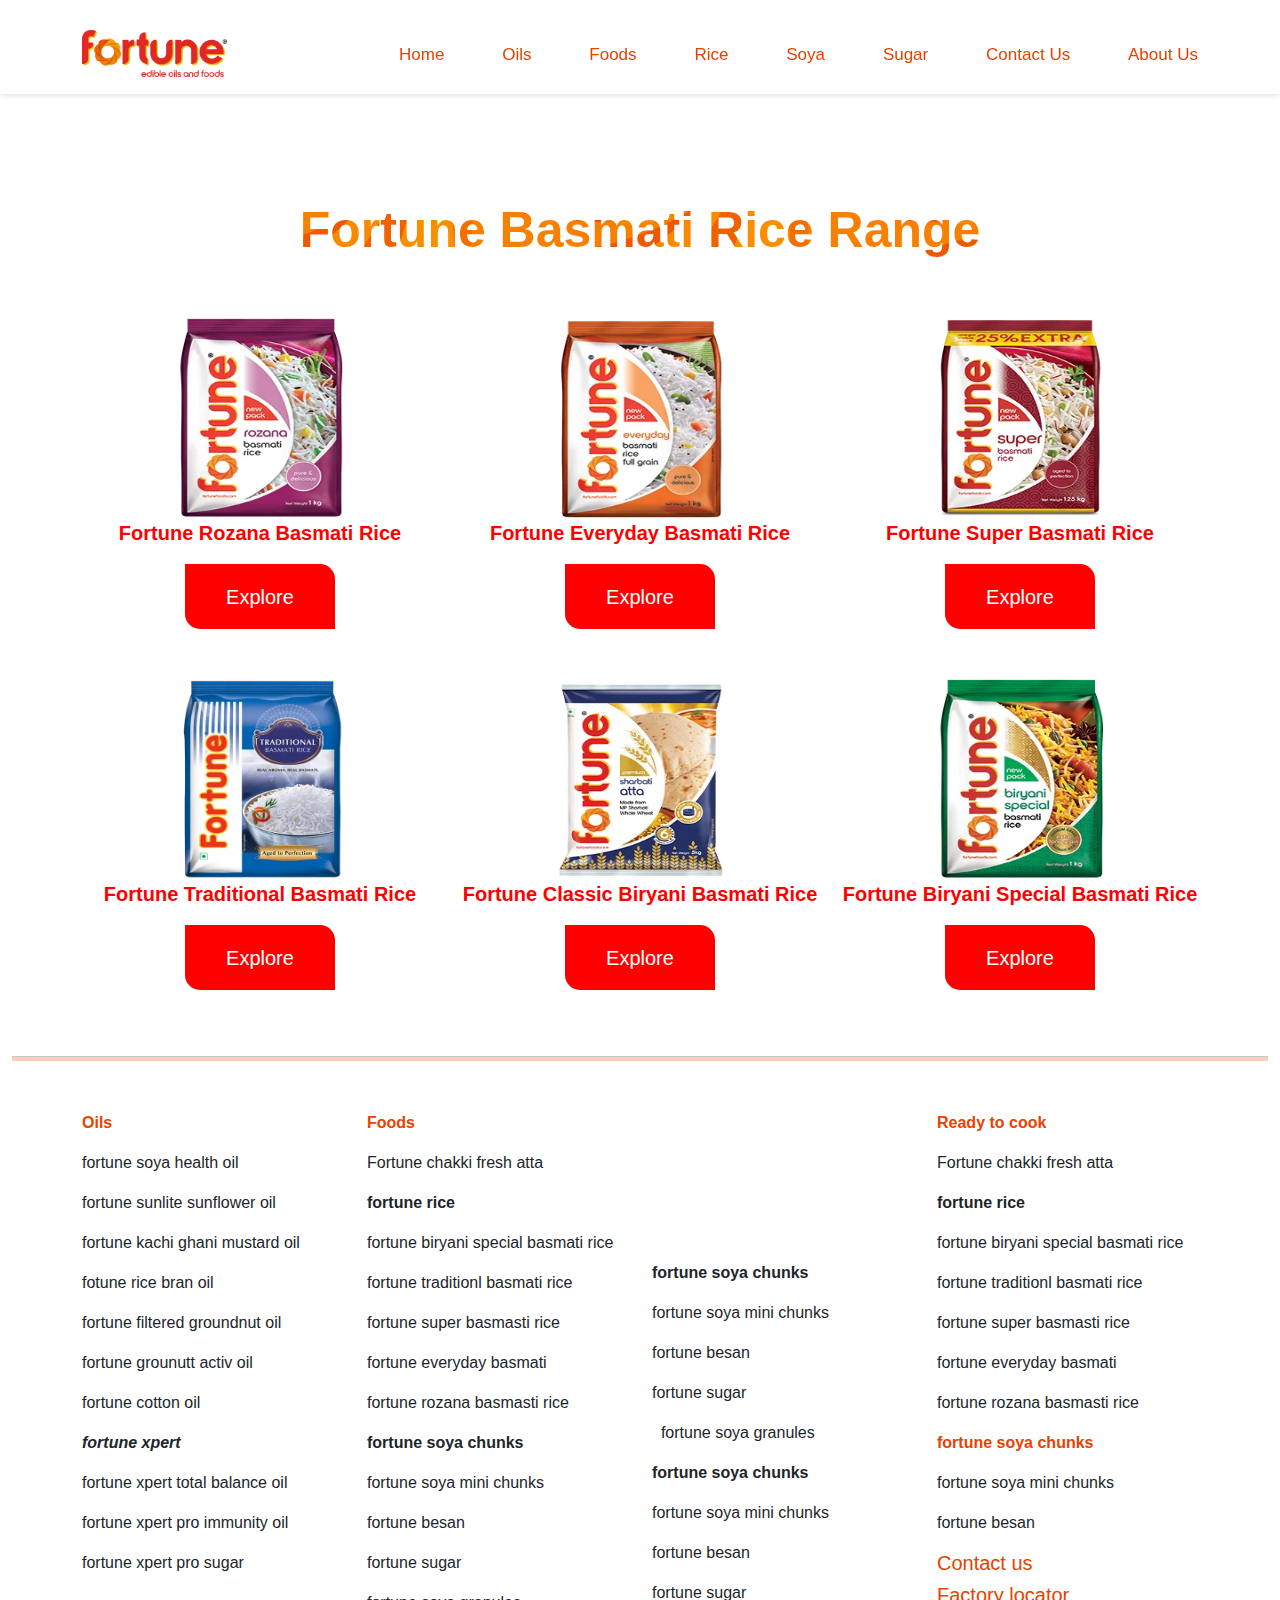
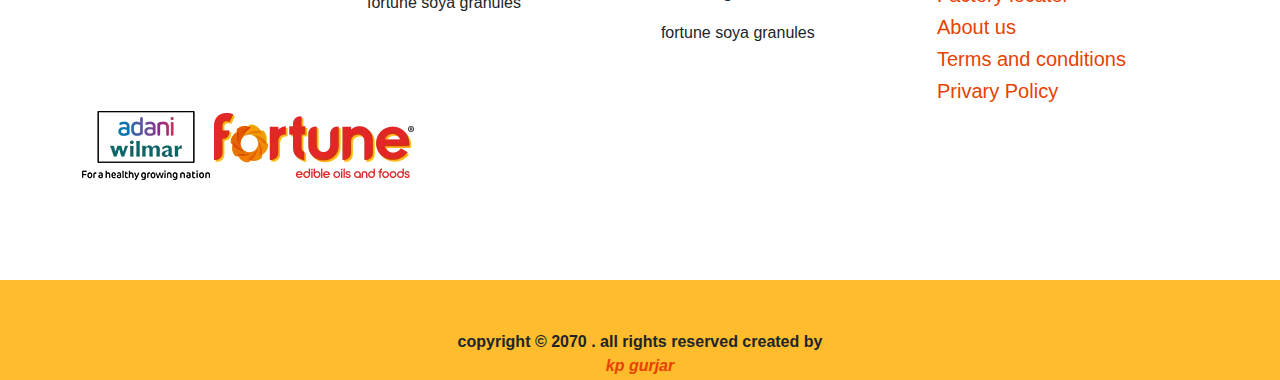
<file: food(rice).html>
<!DOCTYPE html>
<html lang="en">

<head>
    <meta charset="UTF-8">
    <meta name="viewport" content="width=device-width, initial-scale=1.0">
    <title>Fortune</title>
    <link rel="icon" href="favicon.ico">
    <link rel="stylesheet" href="rice.css">
    <link href="https://cdn.jsdelivr.net/npm/bootstrap@5.3.3/dist/css/bootstrap.min.css" rel="stylesheet"
        integrity="sha384-QWTKZyjpPEjISv5WaRU9OFeRpok6YctnYmDr5pNlyT2bRjXh0JMhjY6hW+ALEwIH" crossorigin="anonymous">
    <script src="https://cdn.jsdelivr.net/npm/bootstrap@5.3.3/dist/js/bootstrap.bundle.min.js"
        integrity="sha384-YvpcrYf0tY3lHB60NNkmXc5s9fDVZLESaAA55NDzOxhy9GkcIdslK1eN7N6jIeHz"
        crossorigin="anonymous"></script>
</head>
<body>
    <div class="container-fluid cf1">
        <div class="container">
            <div class="row">
                <div class="col-3 navc4">
                    <img src="logo-fortune.webp" alt="" width="145px">
                </div>
                <div class="col-9 navc8">
                    <ul>
                        <li> <a href="index.html">Home</a></li>
                        <li><a href="oils.html">Oils</a></li>
                                        <li><a href="food(besain).html">Foods</a></li>
                                        <li><a href="food(rice).html">Rice</a></li>
                                        <li><a href="food(soya).html">Soya</a></li>
                                        <li><a href="food(sugar).html">Sugar</a></li>
                                        
                                        <li>Contact Us</li>
                                        <li>About Us</li>
                    </ul>
                </div>
            </div>
        </div>
    </div>
    <div class="container">
        <div class="back">
            <h1>Fortune Basmati Rice Range</h1>
        </div>
        <div class="row atta">
            <div class="col-4 c6">
                <img src="01_0016_Rozana-1Kg-01-FOP_1.webp" alt=""  height="200px" width="200px">
                <p>Fortune Rozana Basmati Rice</p>
                <button>Explore</button>
            </div>
            <div class="col-4 c6">
                <img src="01_0017_Everyday-1-Kg-pouch-FOP.webp" alt=""  height="200px" width="200px">
                <p>Fortune Everyday Basmati Rice</p>
                <button>Explore</button>
            </div>
            <div class="col-4 c6">
                <img src="SuperBasmati.webp" alt=""  height="200px" width="200px">
                <p>Fortune Super Basmati Rice</p>
                <button>Explore</button>
            </div>
        </div>
        <div class="row atta">
            <div class="col-4 c6">
                <img src="traditional-basmati-ricec947.webp" alt=""  height="200px" width="200px">
                <p>Fortune Traditional Basmati Rice</p>
                <button>Explore</button>
            </div>
            <div class="col-4 c6">
                <img src="225x270.webp" alt=""  height="200px" width="200px">
                <p>Fortune Classic Biryani Basmati Rice</p>
                <button>Explore</button>
            </div>
            <div class="col-4 c6">
                <img src="01_0019_Biryani-Special-1-Kg-01-FOP_1.webp" alt="" height="200px" width="200px">
                <p>Fortune Biryani Special Basmati Rice</p>
                <button>Explore</button>
            </div>
        </div>
    </div>
    
    <div class="container-fluid cfnoy">
        <hr>
        <div class="container">
            <div class="row" style="margin-top: 50px;">
                <div class="col-3">
                    <p style="color: #e84200;"><b>Oils</b></p>
                    <p>fortune soya health oil</p>
                    <p>fortune sunlite sunflower oil</p>
                    <p>fortune kachi ghani mustard oil &nbsp;&nbsp;</p>
                    <p>fotune rice bran oil </p>
                    <p>fortune filtered groundnut oil</p>
                    <p>fortune grounutt activ oil</p>
                    <p>fortune cotton oil</p>
                    <p><b><i>fortune xpert</i></b></p>
                    <p>fortune xpert total balance oil</p>
                    <p>fortune xpert pro immunity oil</p>
                    <p>fortune xpert pro sugar </p>
                </div>
                <div class="col-3">
                    <p style="color: #e84200;"><b>Foods</b></p>
                    <p>Fortune chakki fresh atta</p>
                    <p><b>fortune rice</b></p>
                    <p>fortune biryani special basmati rice</p>
                    <p>fortune traditionl basmati rice</p>
                    <p>fortune super basmasti rice</p>
                    <p>fortune everyday basmati</p>
                    <p>fortune rozana basmasti rice</p>
                    <p><b>fortune soya chunks</b></p>
                    <p>fortune soya mini chunks</p>
                    <p>fortune besan</p>
                    <p>fortune sugar</p>
                    <p>fortune soya granules</p>

                </div>
                <div class="col-3" style="margin-top: 150px;">
                    <p><b>fortune soya chunks</b></p>
                    <p>fortune soya mini chunks</p>
                    <p>fortune besan</p>
                    <p>fortune sugar</p>
                    <p>&nbsp;&nbsp;fortune soya granules</p>
                    <p><b>fortune soya chunks</b></p>
                    <p>fortune soya mini chunks</p>
                    <p>fortune besan</p>
                    <p>fortune sugar</p>
                    <p>&nbsp;&nbsp;fortune soya granules</p>
                </div>
                <div class="col-3">
                    <p style="color: #e84200;"><b>Ready to cook</b></p>
                    <p>Fortune chakki fresh atta</p>
                    <p><b>fortune rice</b></p>
                    <p>fortune biryani special basmati rice</p>
                    <p>fortune traditionl basmati rice</p>
                    <p>fortune super basmasti rice</p>
                    <p>fortune everyday basmati</p>
                    <p>fortune rozana basmasti rice</p>
                    <p style="color: #e84200;"><b>fortune soya chunks</b></p>
                    <p>fortune soya mini chunks</p>
                    <p>fortune besan</p>

                    <h5 style="color: #e84200;">Contact us</h5>
                    <h5 style="color: #e84200;">Factory locator</h5>
                    <h5 style="color: #e84200;">About us</h5>
                    <h5 style="color: #e84200;">Terms and conditions</h5>
                    <h5 style="color: #e84200;">Privary Policy</h5>
                </div>

            </div>
            <div class="row">
                <div class="col-4">
                    <img src="logo-adani-1.webp" alt="">
                    <img src="logo-fortune.webp" alt="">
                </div>




            </div>

        </div>
    </div>

    <div class="container-fluid cflast" style="padding-top: '20px'; background: #ffbc2c; ">
        <div class="container">
            <p>copyright &copy; 2070 . all rights reserved created by <br /><span style="color: #e84200;"><i><b>kp
                            gurjar</b></i></span></p>


        </div>
    </div>
</body>

</html>
</file>
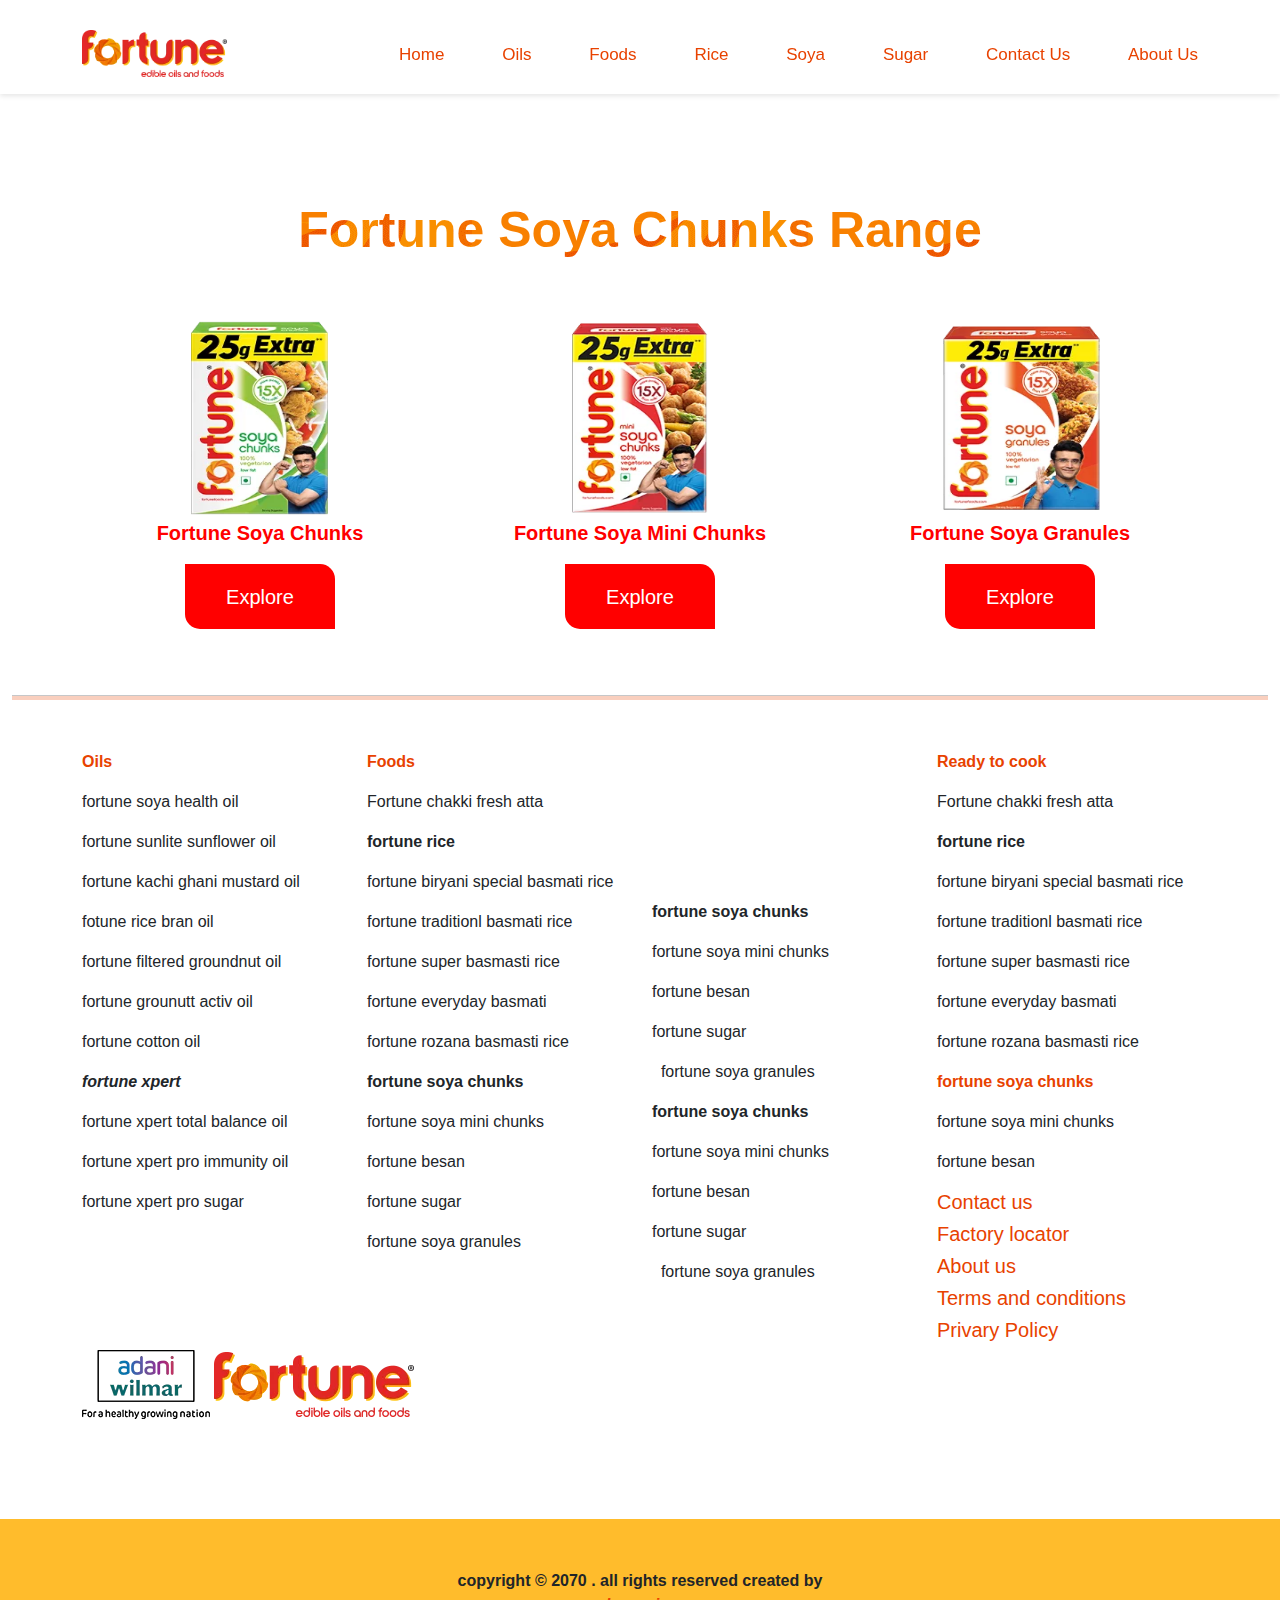
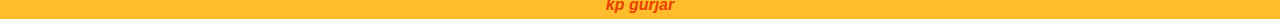
<file: food(soya).html>
<!DOCTYPE html>
<html lang="en">
<head>
    <meta charset="UTF-8">
    <meta name="viewport" content="width=device-width, initial-scale=1.0">
    <title>Fortune</title>
    <link rel="icon" href="favicon.ico">
    <link rel="stylesheet" href="rice.css">
    <link href="https://cdn.jsdelivr.net/npm/bootstrap@5.3.3/dist/css/bootstrap.min.css" rel="stylesheet"
        integrity="sha384-QWTKZyjpPEjISv5WaRU9OFeRpok6YctnYmDr5pNlyT2bRjXh0JMhjY6hW+ALEwIH" crossorigin="anonymous">
    
</head>
<body>
    <div class="container-fluid cf1">
        <div class="container">
            <div class="row">
                <div class="col-3 navc4">
                    <img src="logo-fortune.webp" alt="" width="145px">
                </div>
                <div class="col-9 navc8">
                    <ul>
                         <li> <a href="index.html">Home</a></li>
                        <li><a href="oils.html">Oils</a></li>
                                        <li><a href="food(besain).html">Foods</a></li>
                                        <li><a href="food(rice).html">Rice</a></li>
                                        <li><a href="food(soya).html">Soya</a></li>
                                        <li><a href="food(sugar).html">Sugar</a></li>
                                        
                                        <li>Contact Us</li>
                                        <li>About Us</li>
                    </ul>
                </div>
            </div>
        </div>
    </div>
    <div class="container">
        <div class="back">
            <h1>Fortune Soya Chunks Range</h1>
        </div>
        <div class="row atta">
            <div class="col-4 c6">
                <img src="Soya-Chunks-225g-2.webp" alt="" height="200px" width="200px">
                <p>Fortune Soya Chunks</p>
                <button>Explore</button>
            </div>
            <div class="col-4 c6">
                <img src="Mini-Soya-Chunks-225g-1.webp" alt="" height="200px" width="200px"> 
                <p>Fortune Soya Mini Chunks</p>
                <button>Explore</button>
            </div>
            <div class="col-4 c6">
                <img src="Soya-Granules-225g.webp" alt="" height="200px" width="200px">
                <p>Fortune Soya Granules</p>
                <button>Explore</button>
            </div>
        </div>
    </div>
    
    <div class="container-fluid cfnoy">
        <hr>
        <div class="container">
            <div class="row" style="margin-top: 50px;">
                <div class="col-3">
                    <p style="color: #e84200;"><b>Oils</b></p>
                    <p>fortune soya health oil</p>
                    <p>fortune sunlite sunflower oil</p>
                    <p>fortune kachi ghani mustard oil &nbsp;&nbsp;</p>
                    <p>fotune rice bran oil </p>
                    <p>fortune filtered groundnut oil</p>
                    <p>fortune grounutt activ oil</p>
                    <p>fortune cotton oil</p>
                    <p><b><i>fortune xpert</i></b></p>
                    <p>fortune xpert total balance oil</p>
                    <p>fortune xpert pro immunity oil</p>
                    <p>fortune xpert pro sugar </p>
                </div>
                <div class="col-3">
                    <p style="color: #e84200;"><b>Foods</b></p>
                    <p>Fortune chakki fresh atta</p>
                    <p><b>fortune rice</b></p>
                    <p>fortune biryani special basmati rice</p>
                    <p>fortune traditionl basmati rice</p>
                    <p>fortune super basmasti rice</p>
                    <p>fortune everyday basmati</p>
                    <p>fortune rozana basmasti rice</p>
                    <p><b>fortune soya chunks</b></p>
                    <p>fortune soya mini chunks</p>
                    <p>fortune besan</p>
                    <p>fortune sugar</p>
                    <p>fortune soya granules</p>

                </div>
                <div class="col-3" style="margin-top: 150px;">
                    <p><b>fortune soya chunks</b></p>
                    <p>fortune soya mini chunks</p>
                    <p>fortune besan</p>
                    <p>fortune sugar</p>
                    <p>&nbsp;&nbsp;fortune soya granules</p>
                    <p><b>fortune soya chunks</b></p>
                    <p>fortune soya mini chunks</p>
                    <p>fortune besan</p>
                    <p>fortune sugar</p>
                    <p>&nbsp;&nbsp;fortune soya granules</p>
                </div>
                <div class="col-3">
                    <p style="color: #e84200;"><b>Ready to cook</b></p>
                    <p>Fortune chakki fresh atta</p>
                    <p><b>fortune rice</b></p>
                    <p>fortune biryani special basmati rice</p>
                    <p>fortune traditionl basmati rice</p>
                    <p>fortune super basmasti rice</p>
                    <p>fortune everyday basmati</p>
                    <p>fortune rozana basmasti rice</p>
                    <p style="color: #e84200;"><b>fortune soya chunks</b></p>
                    <p>fortune soya mini chunks</p>
                    <p>fortune besan</p>

                    <h5 style="color: #e84200;">Contact us</h5>
                    <h5 style="color: #e84200;">Factory locator</h5>
                    <h5 style="color: #e84200;">About us</h5>
                    <h5 style="color: #e84200;">Terms and conditions</h5>
                    <h5 style="color: #e84200;">Privary Policy</h5>
                </div>

            </div>
            <div class="row">
                <div class="col-4">
                    <img src="logo-adani-1.webp" alt="">
                    <img src="logo-fortune.webp" alt="">
                </div>




            </div>

        </div>
    </div>

    <div class="container-fluid cflast" style="padding-top: '20px'; background: #ffbc2c; ">
        <div class="container">
            <p>copyright &copy; 2070 . all rights reserved created by <br /><span style="color: #e84200;"><i><b>kp
                            gurjar</b></i></span></p>


        </div>
    </div>
</body>

</html>
</file>
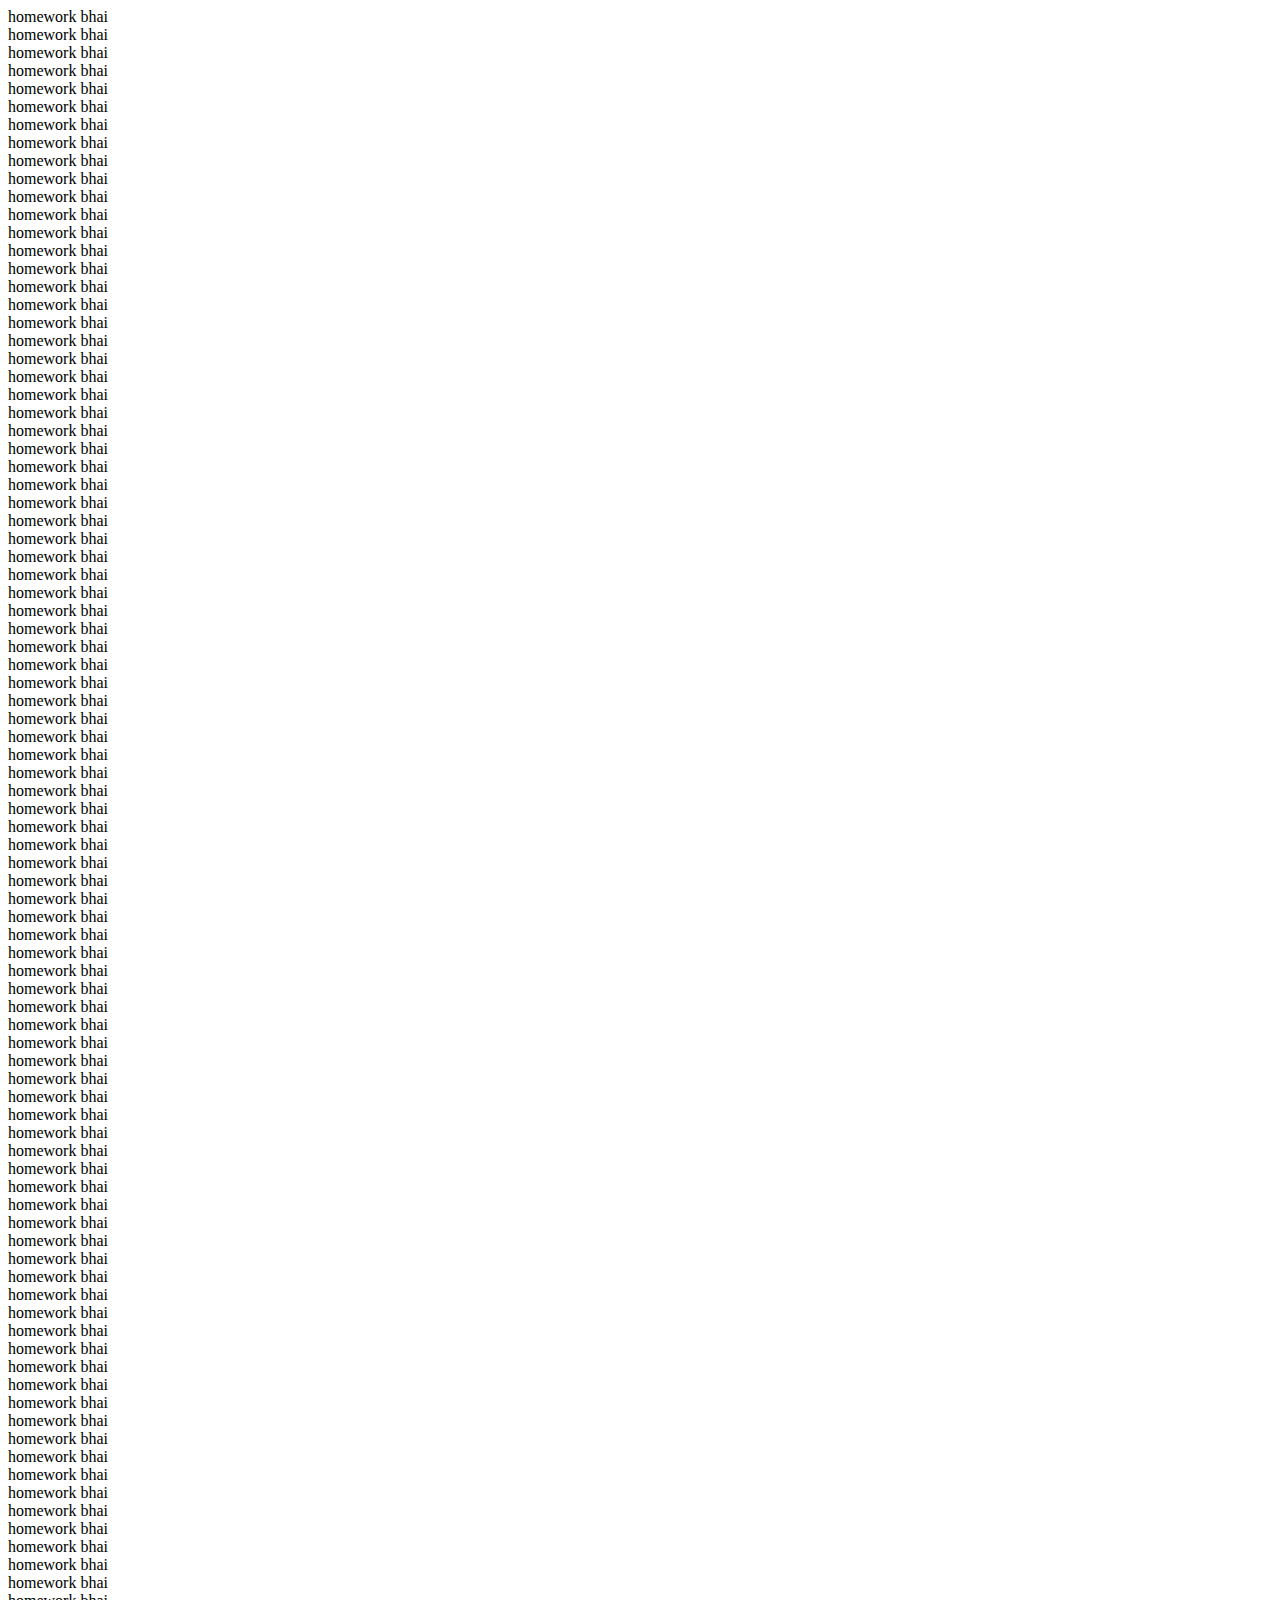
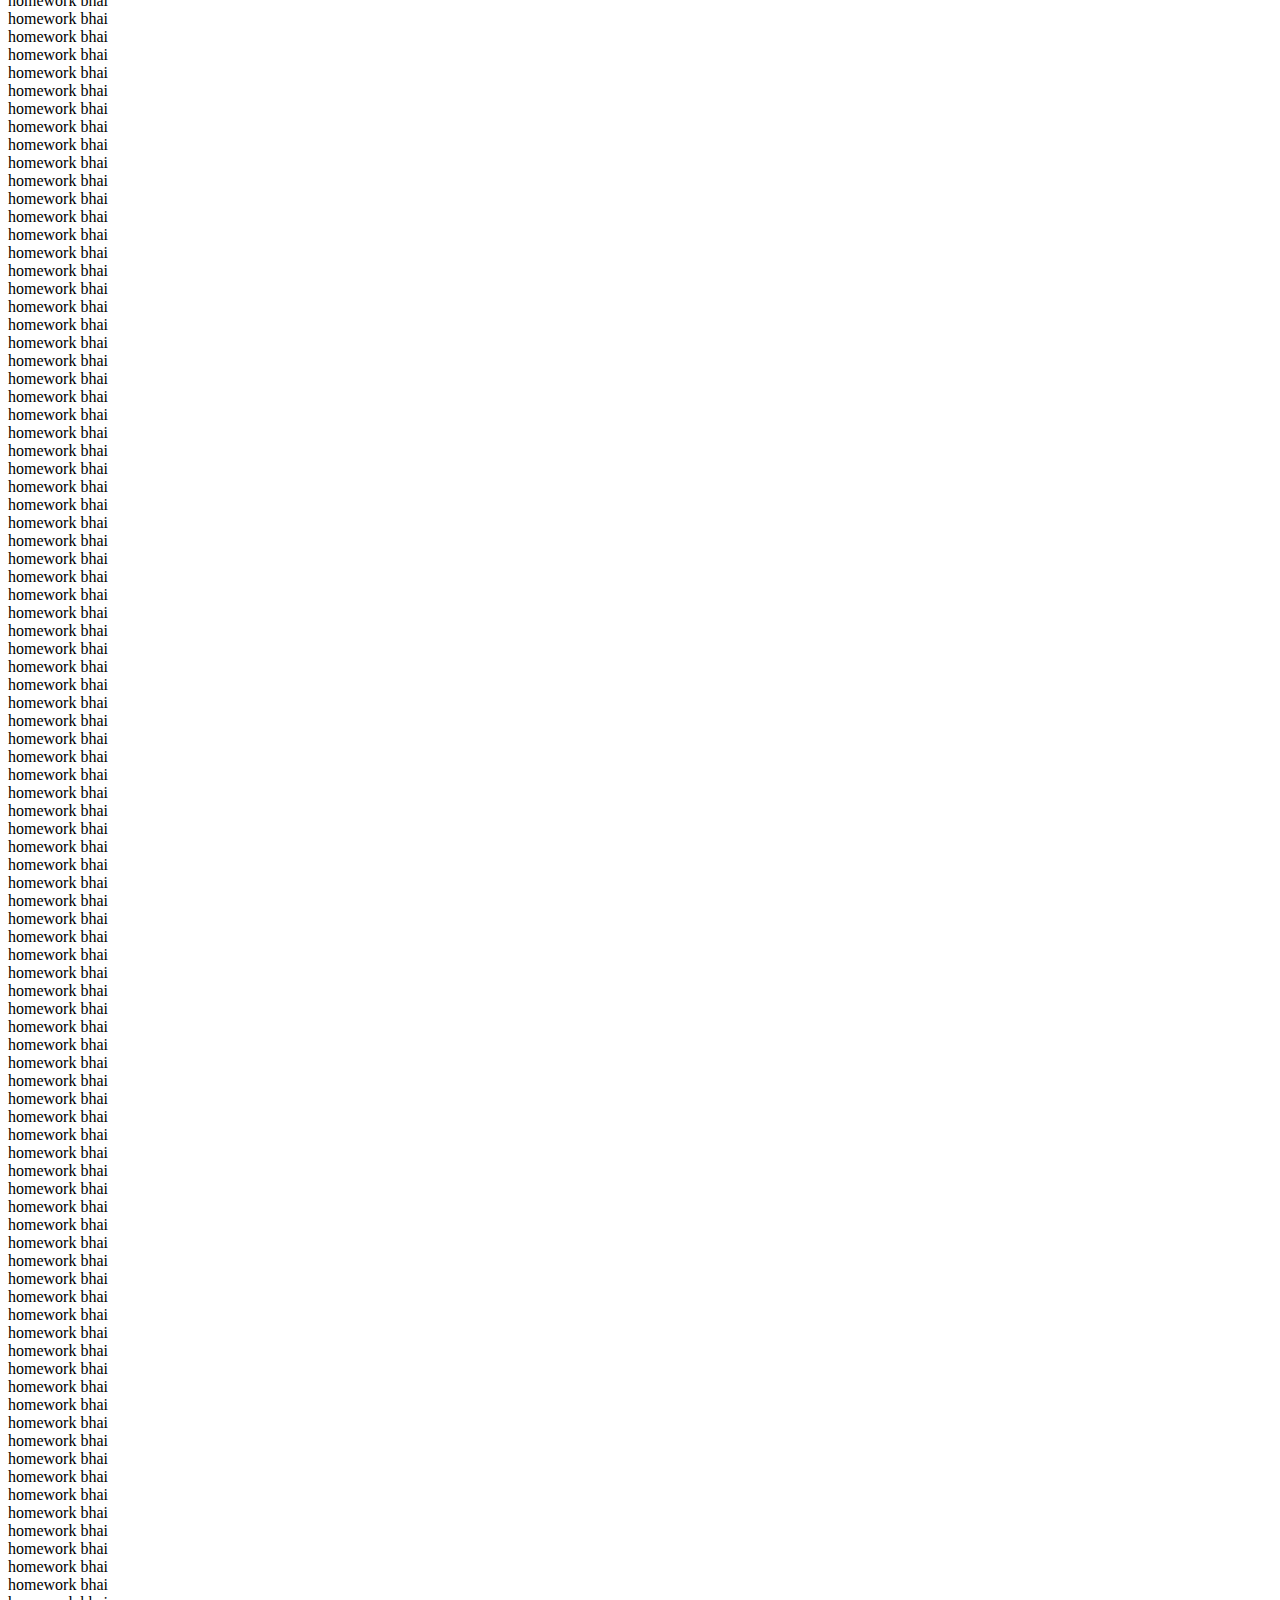
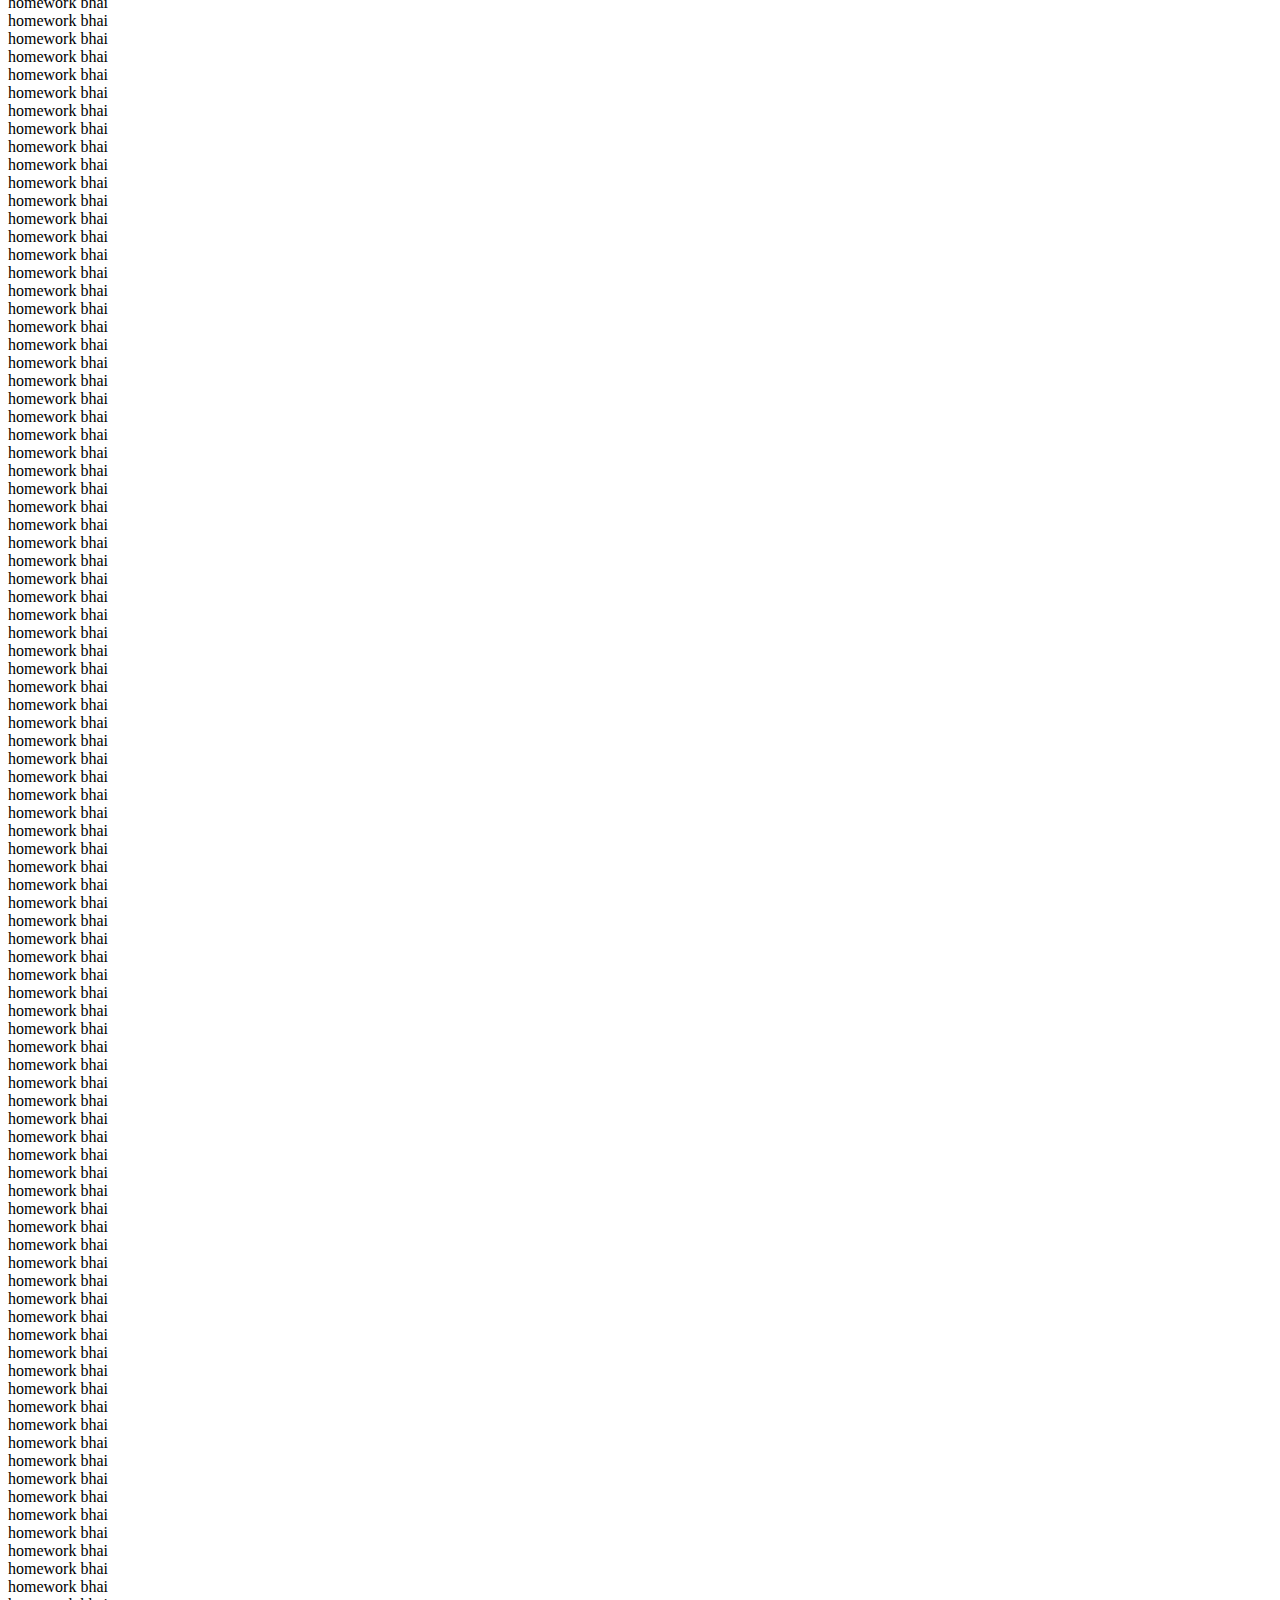
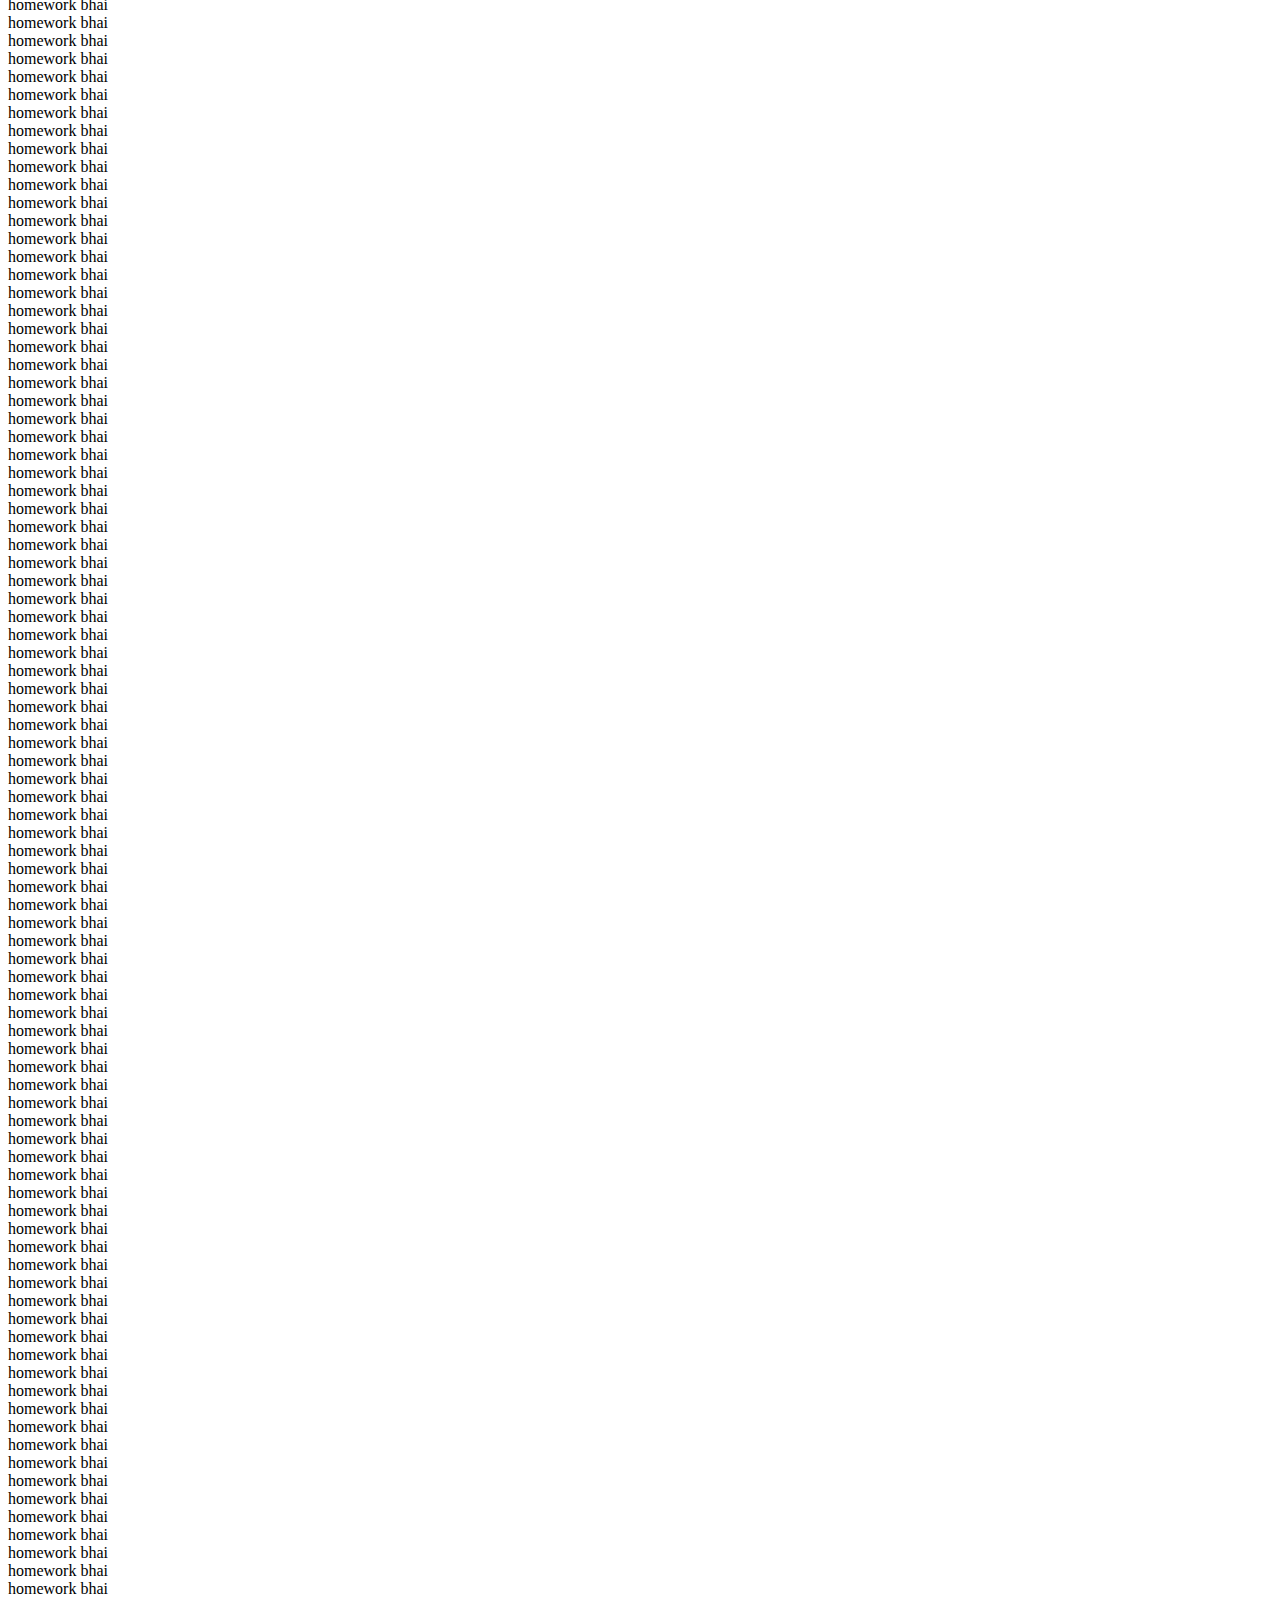
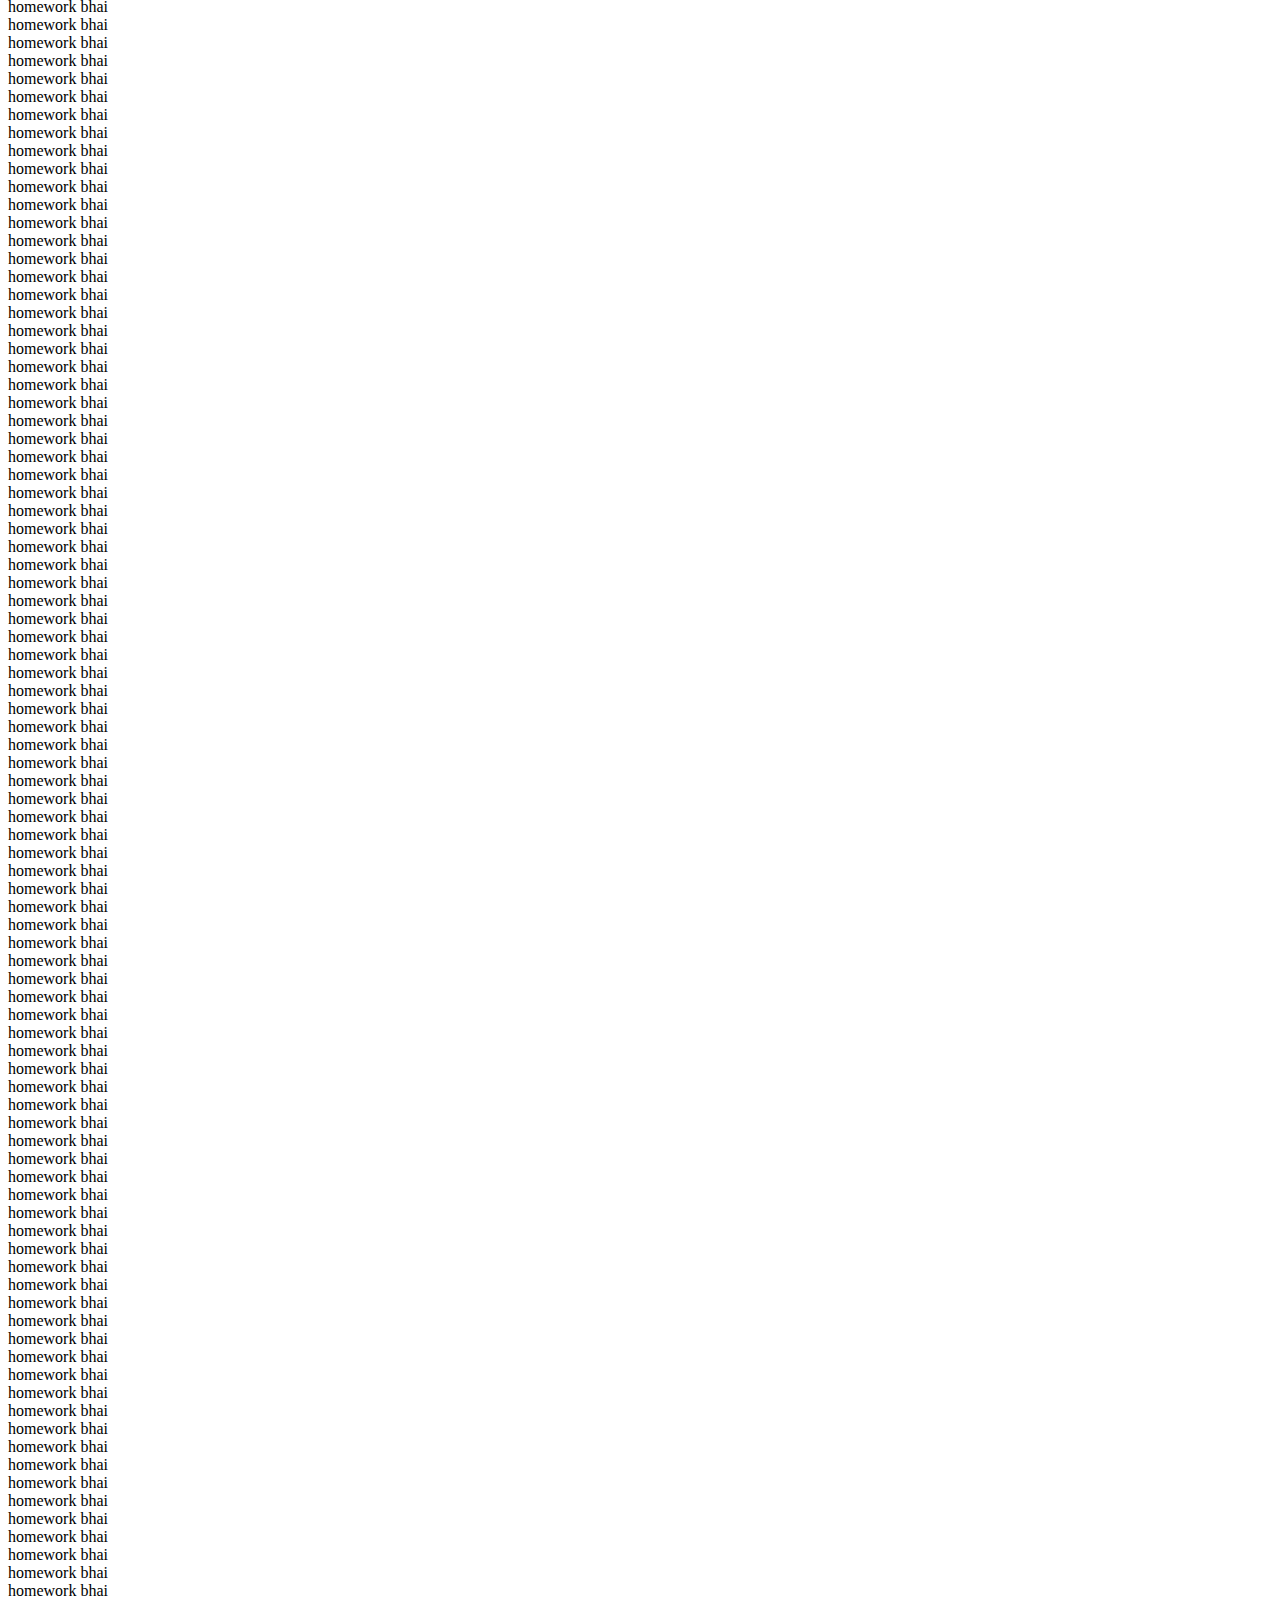
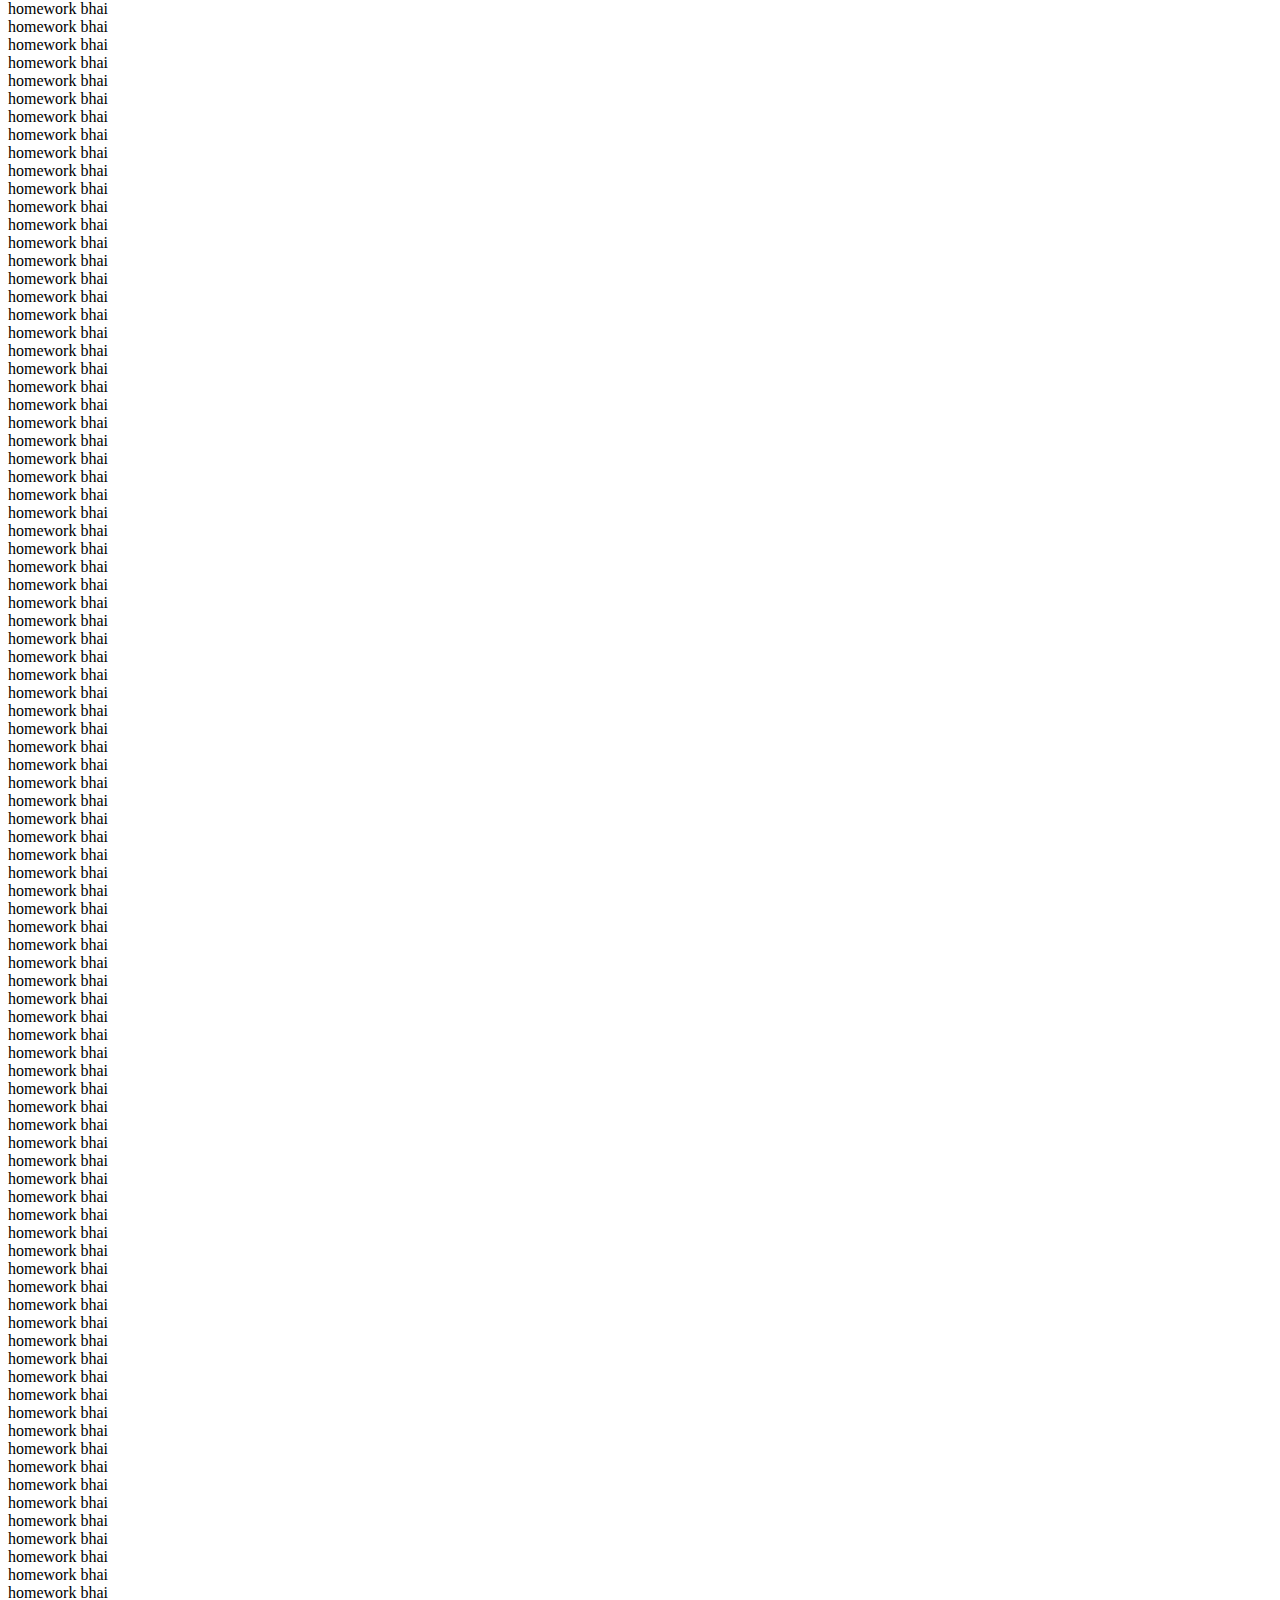
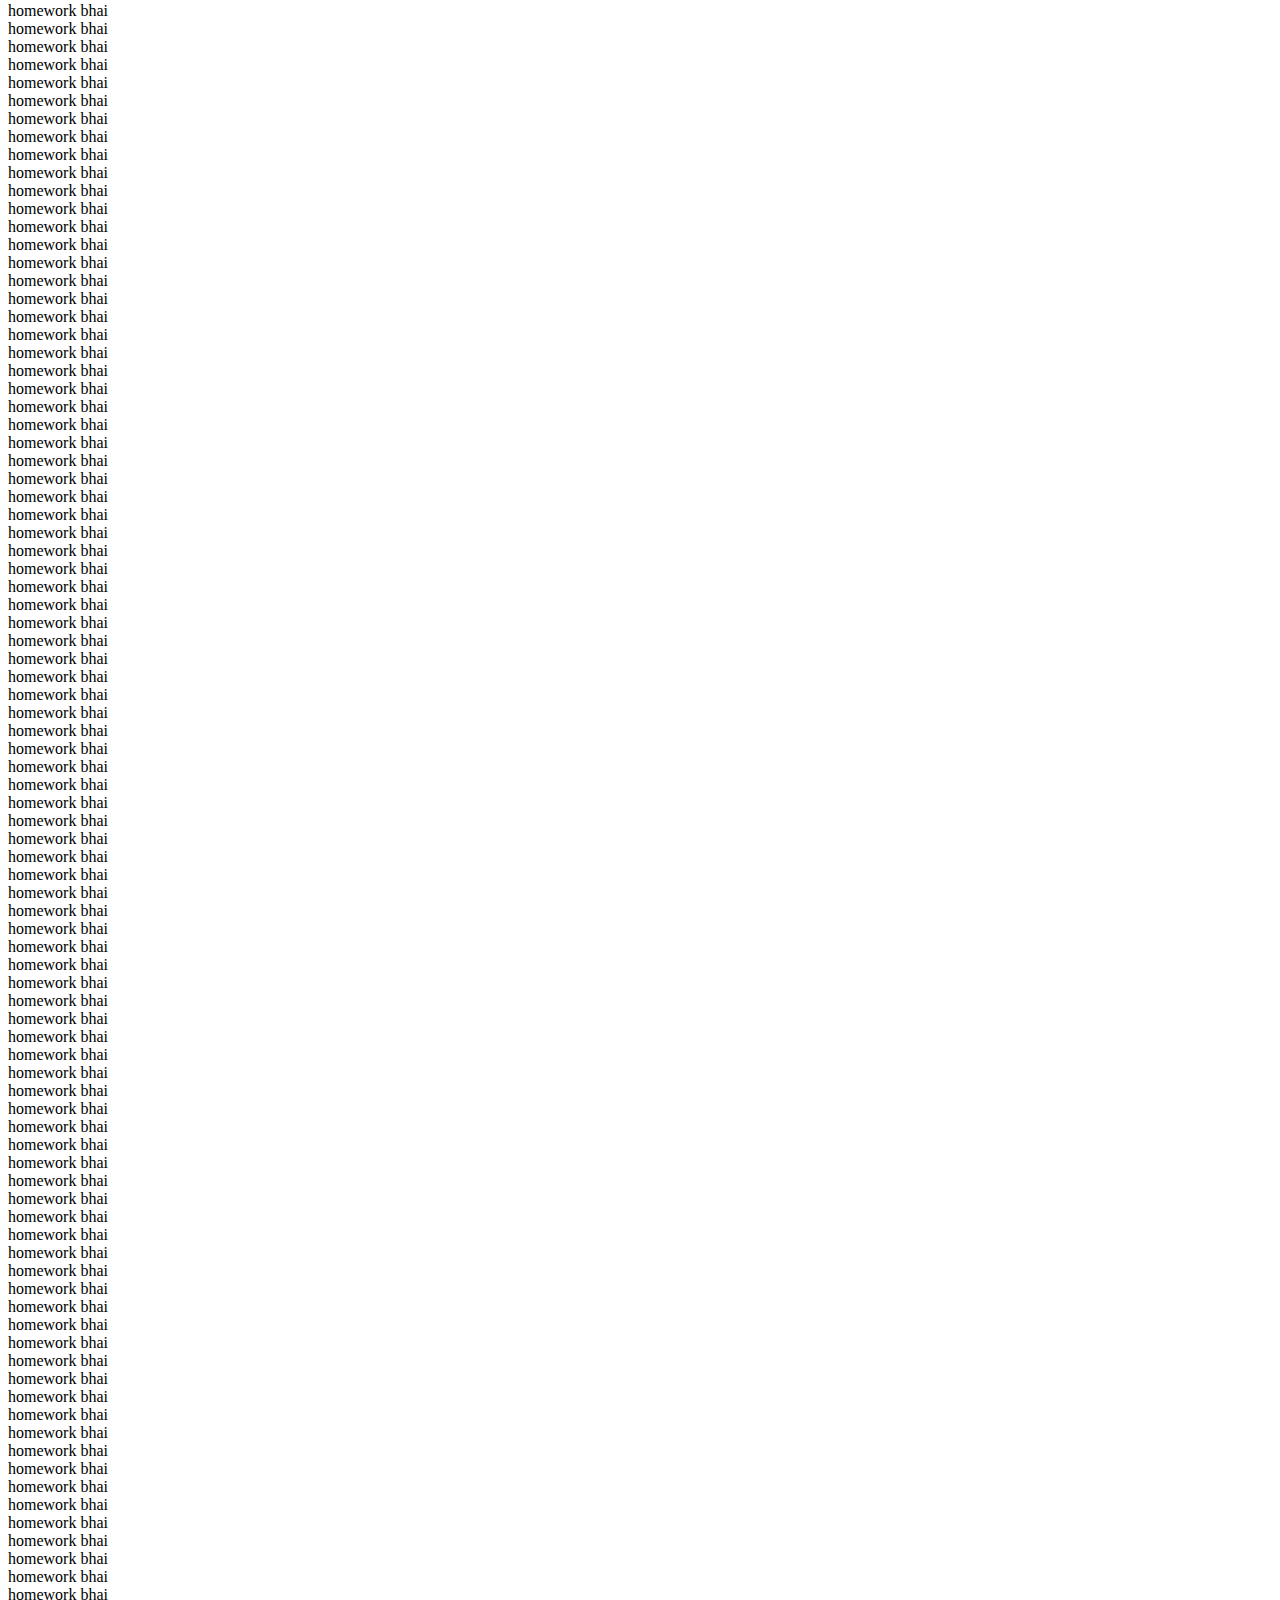
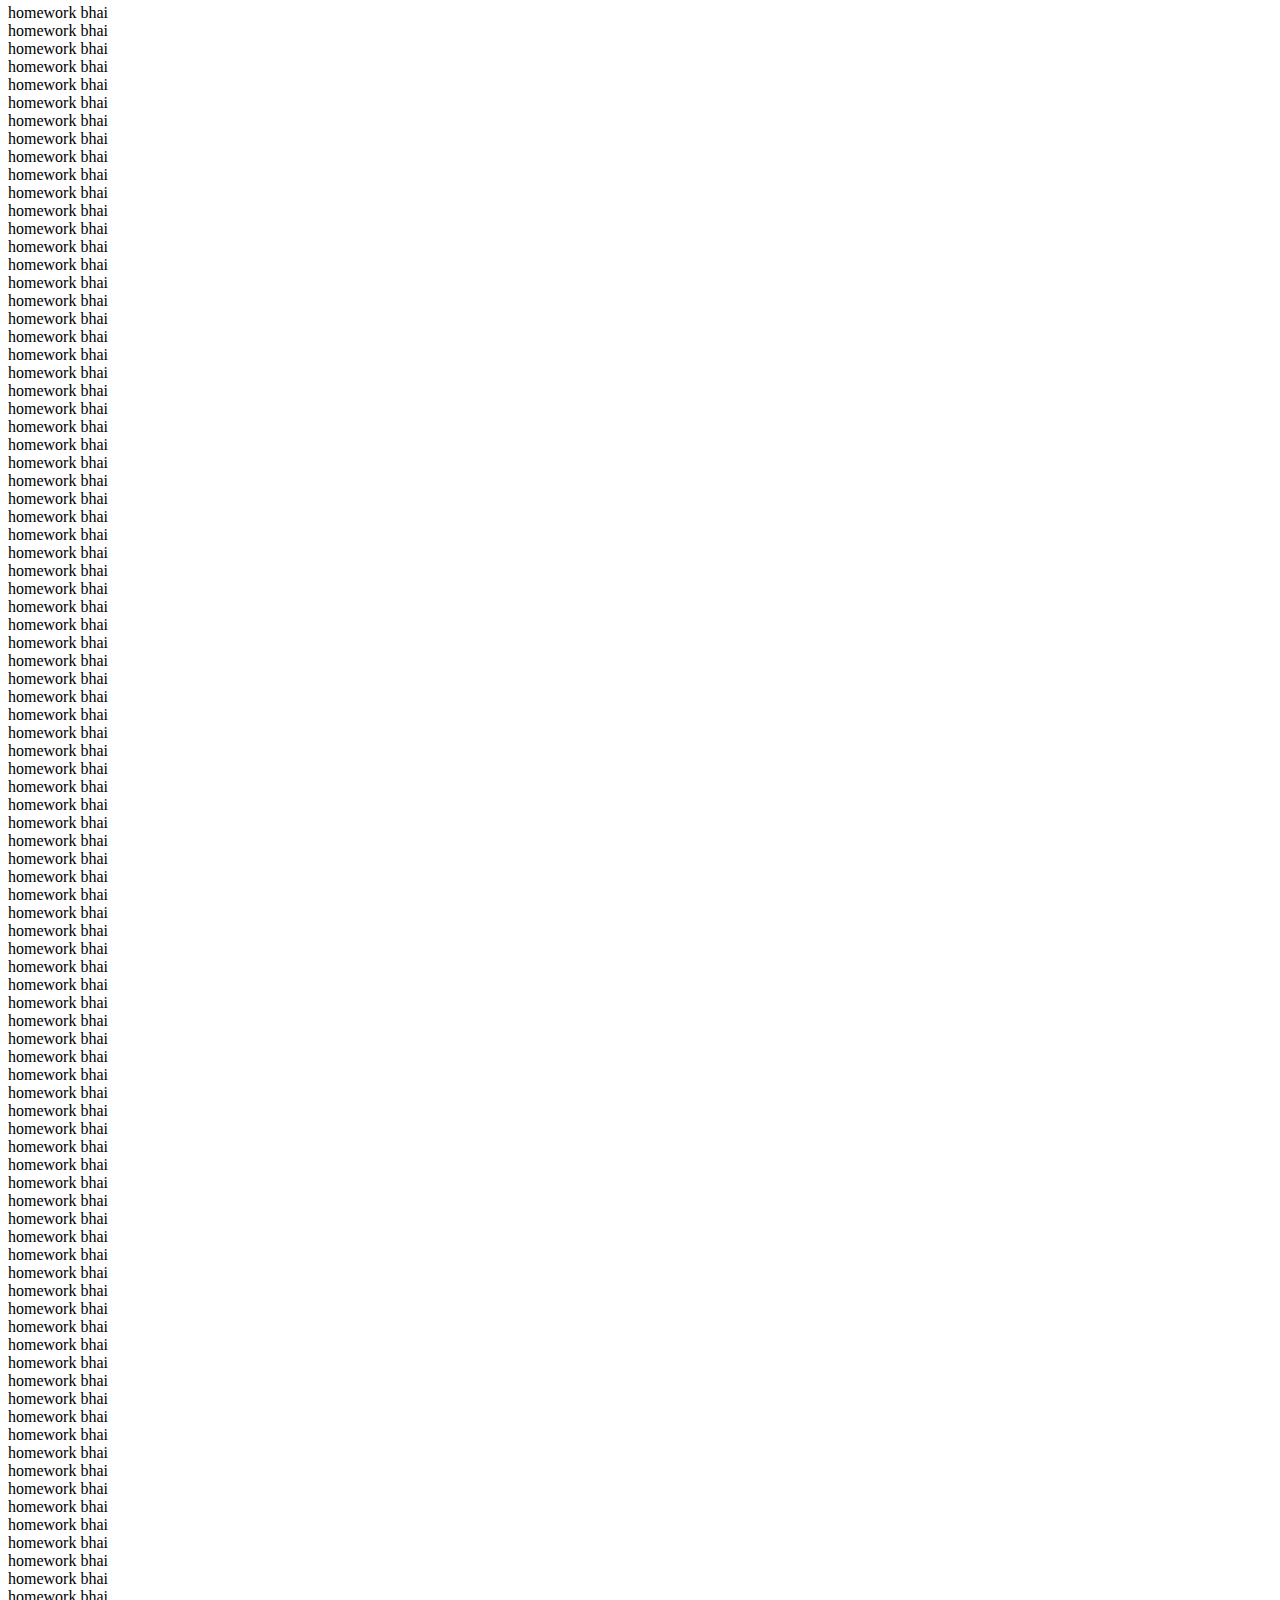
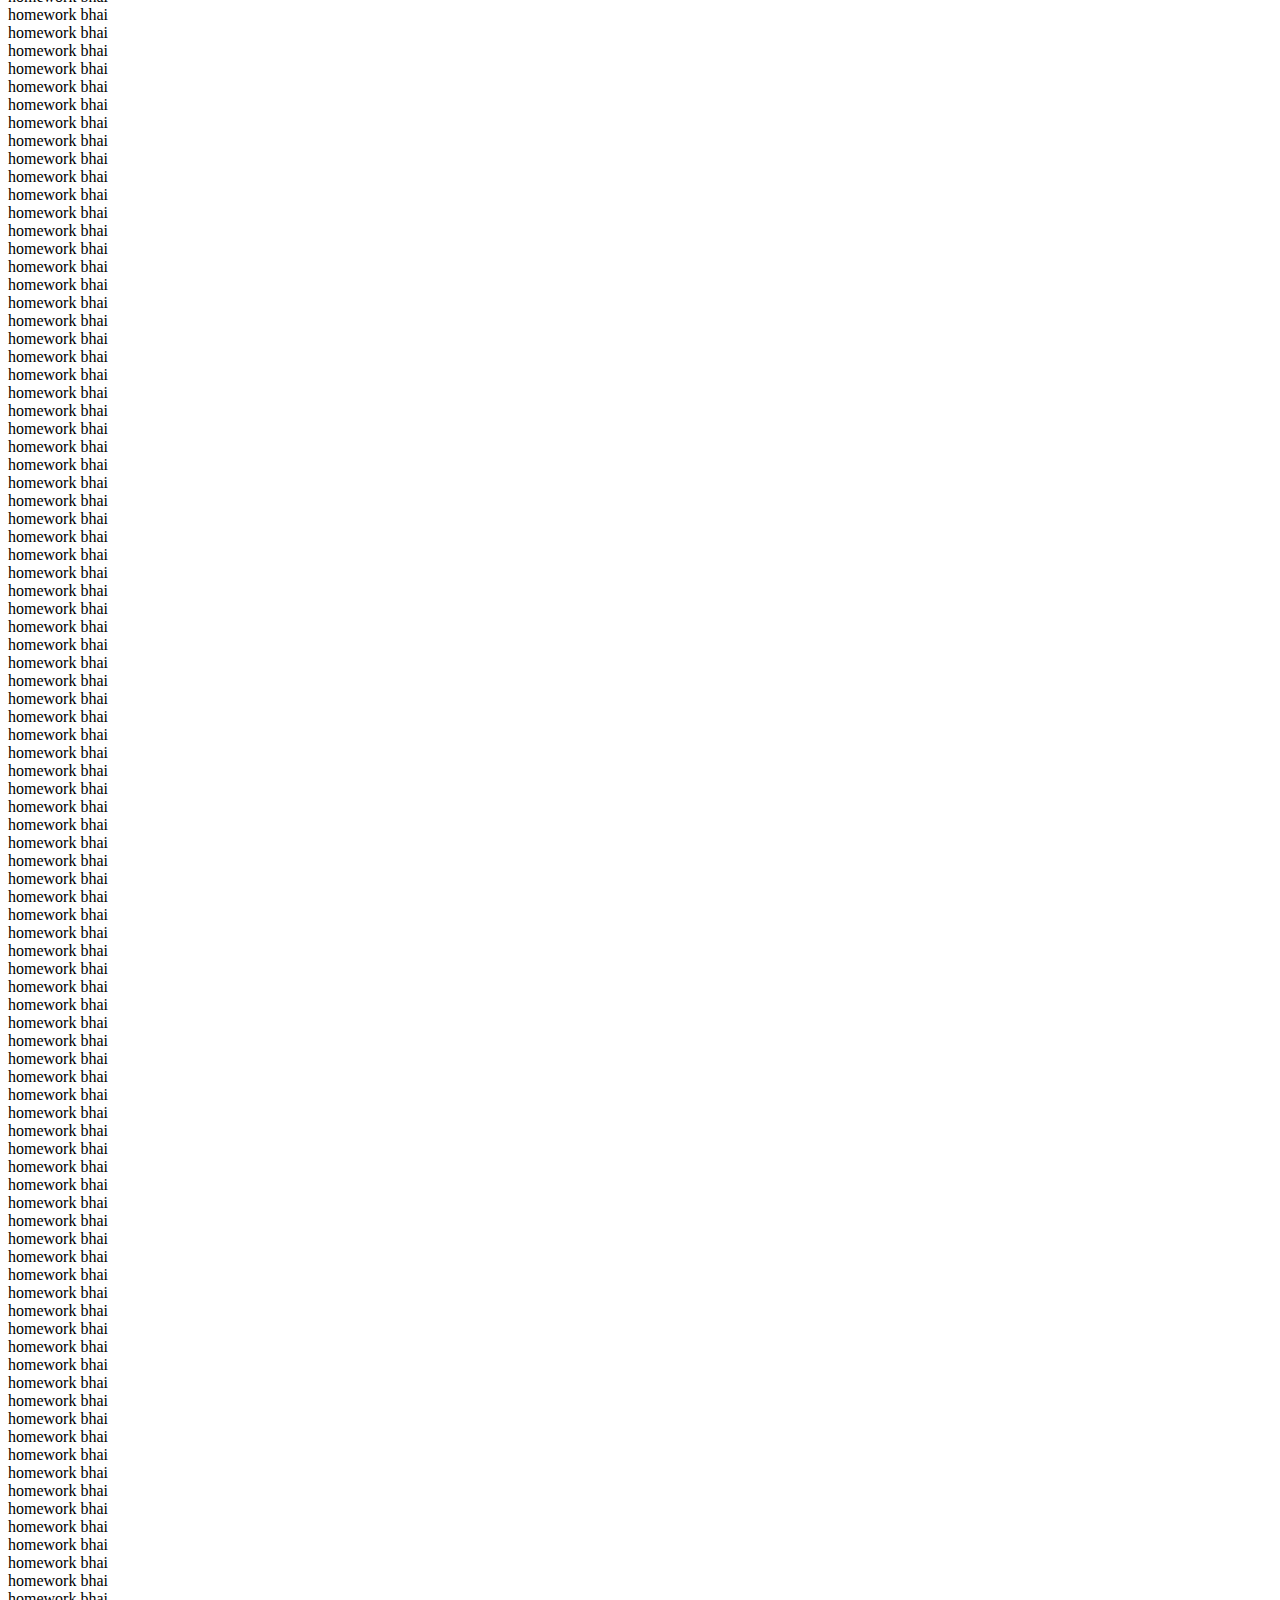
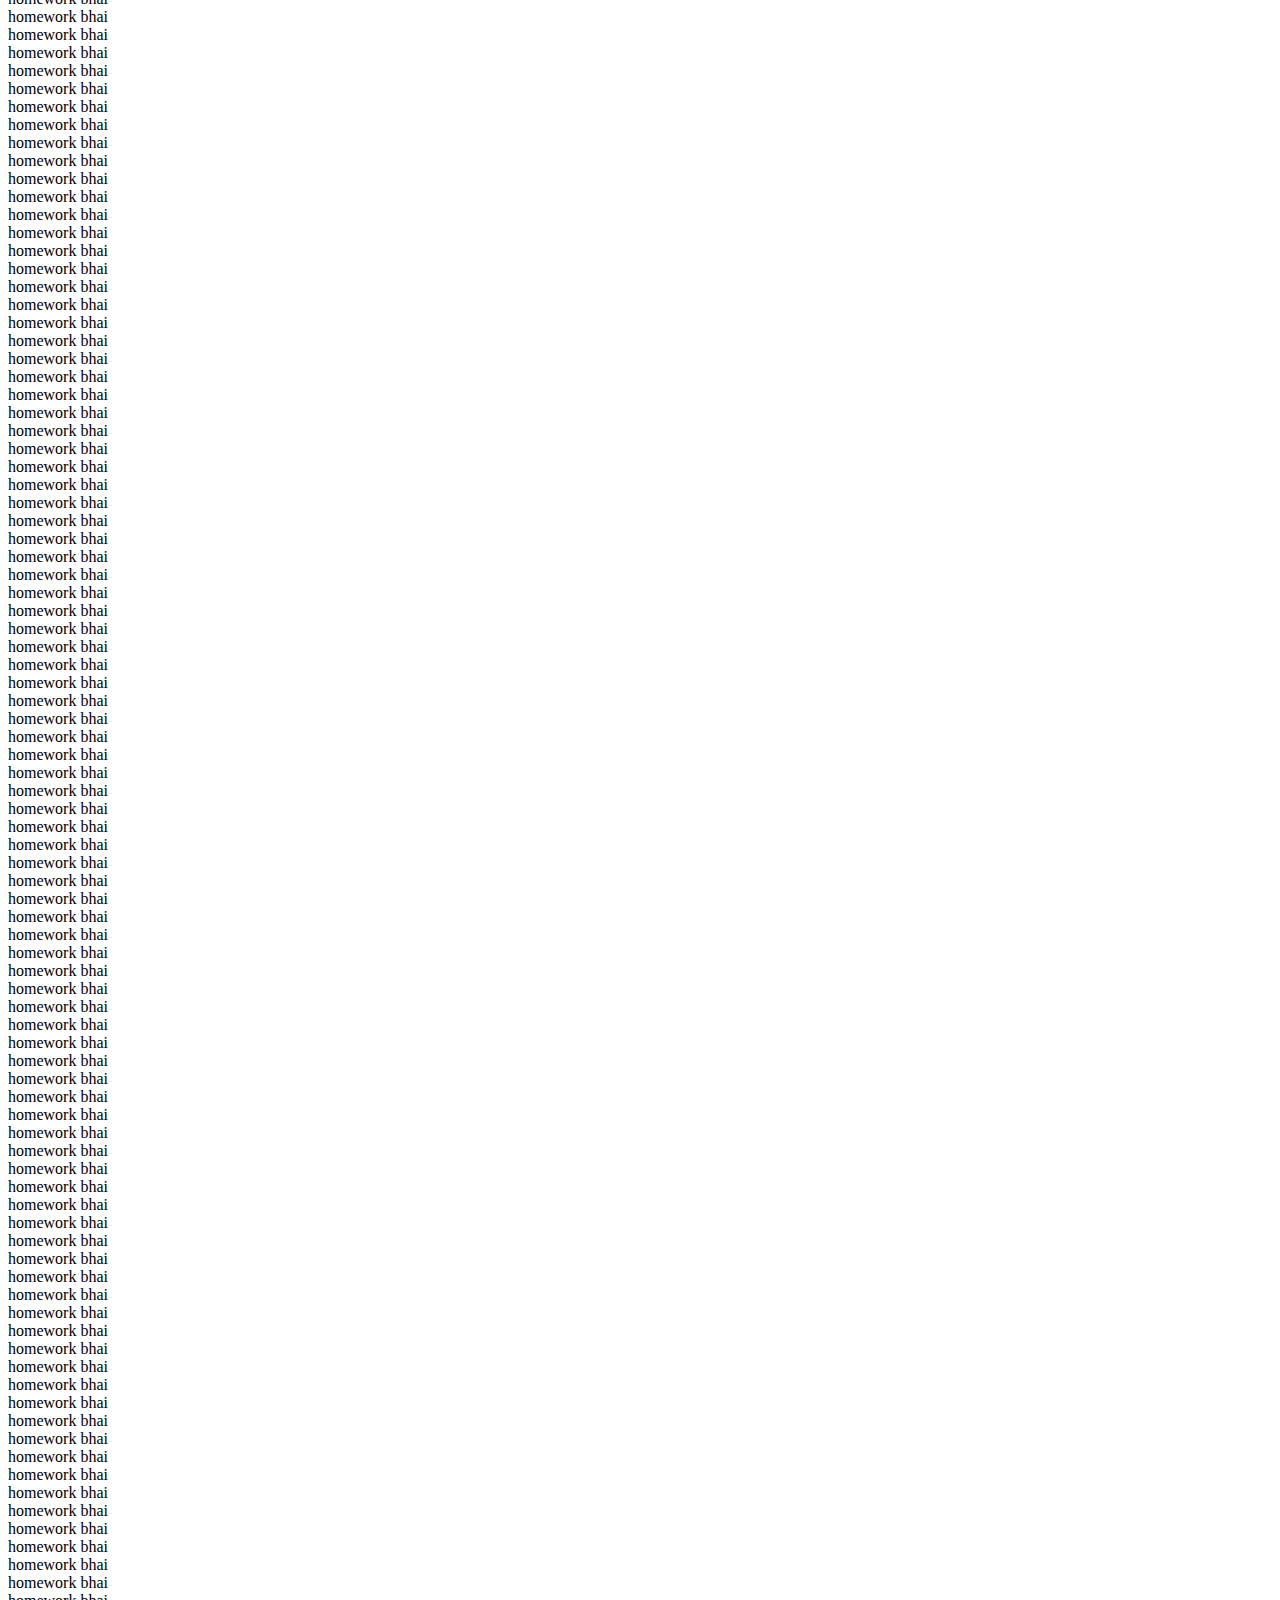
<file: loop.html>
<!DOCTYPE html>
<html lang="en">
<head>
    <meta charset="UTF-8">
    <meta name="viewport" content="width=device-width, initial-scale=1.0">
    <title>Document</title>
</head>
<body>
    
</body>
<script>
    for(i=0;i<=1000;i++){
        document.write("homework bhai"+"<br/>")
    }
</script>
</html>
</file>
<file: rice.css>
* {
    margin: 0;
    padding: 0;
    font-family: "poppins", sans-serif;
    box-sizing: border-box;
}
a{
    text-decoration: none !important;
    color: #e84200!important;
}
.cf1 {
    text-decoration: none;
  list-style: none;
  background-color: #fff;
  position: fixed;
  width: 100%;
  top: 0;
  left: 0;
  z-index: 999;
  height: auto;
  overflow: hidden;
  padding: 10px 20px;
  box-shadow: 0 2px 5px rgba(0, 0, 0, 0.1);
}


.navc4{
    padding-top: 20px;
}

.cf1 .navc8 ul {
    display: flex;
    justify-content: space-between;
    list-style: none;
    margin-top: 32px;
    cursor: pointer;
    font-size: 17px;
    color: #e84200;
}
.back h1{
    font-weight: bold;
    font-size: 50px;
}
.back p{
    color: black;
    background: none;
    -webkit-text-fill-color: black;
}
.back{
    margin: 0;
    padding: 0;
    background: url(bg-text.png) top center;
    background-repeat: repeat;
    -webkit-background-clip: text;
    -webkit-text-fill-color: transparent;
    margin-top: 200px;
    text-align: center;
}
.atta .c6{
    text-align: center;
    color: red;
    font-size: 20px;
    margin-top: 50px;
    font-weight: bold;
    
}
.c6 button{
    background-color: red;
    color: #fff;
    border: none;
    border-top-right-radius: 15px;
    border-bottom-left-radius: 15px;
    font-size: 20px;
    height: 65px;
    width: 150px;
    
}
.cflast{
    margin-top: 100px;
    height: 100px;
    text-align: center;
    padding-top: 50px;
    font-weight: bold;
   
}
hr{
    width: 100%;
    height: 5px;
    background-color: #e84200;
    border: 5px solid #e84200;
    margin: 0rem;
    margin-top: 50px;

    
}
.cfnoy{
    padding-top: 50px;
}
</file>
